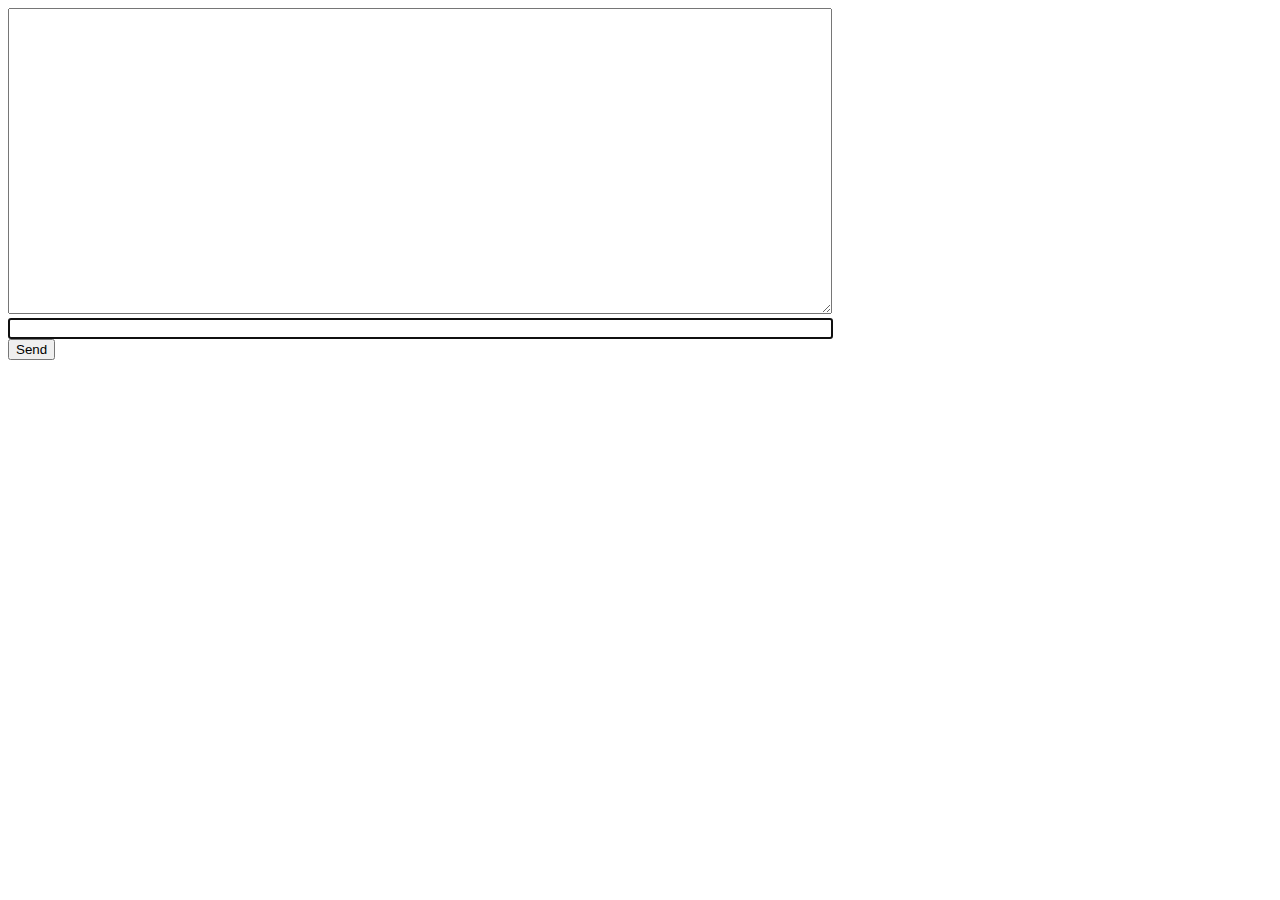
<file: RecipeTop/main/templates/main/sensor.html>
<!DOCTYPE html>
<html>
<head>
    <meta charset="utf-8"/>
    <title>Chat Room</title>
</head>
<body>
    <textarea id="chat-log" cols="100" rows="20"></textarea><br/>
    <input id="chat-message-input" type="text" size="100"/><br/>
    <input id="chat-message-submit" type="button" value="Send"/>
</body>
<script>
    var chatSocket = new WebSocket(
        'ws://' + window.location.host +
        '/ws/scale/');

    chatSocket.onmessage = function(e) {
        var data = JSON.parse(e.data);
        var message = data['message'];
        document.querySelector('#chat-log').value += (message + '\n');
    };

    chatSocket.onclose = function(e) {
        console.error('Chat socket closed unexpectedly');
    };

    document.querySelector('#chat-message-input').focus();
    document.querySelector('#chat-message-input').onkeyup = function(e) {
        if (e.keyCode === 13) {  // enter, return
            document.querySelector('#chat-message-submit').click();
        }
    };

    document.querySelector('#chat-message-submit').onclick = function(e) {
        var messageInputDom = document.querySelector('#chat-message-input');
        var message = messageInputDom.value;
        chatSocket.send(JSON.stringify({
            'message': message
        }));

        messageInputDom.value = '';
    };
</script>
</html>
</file>
